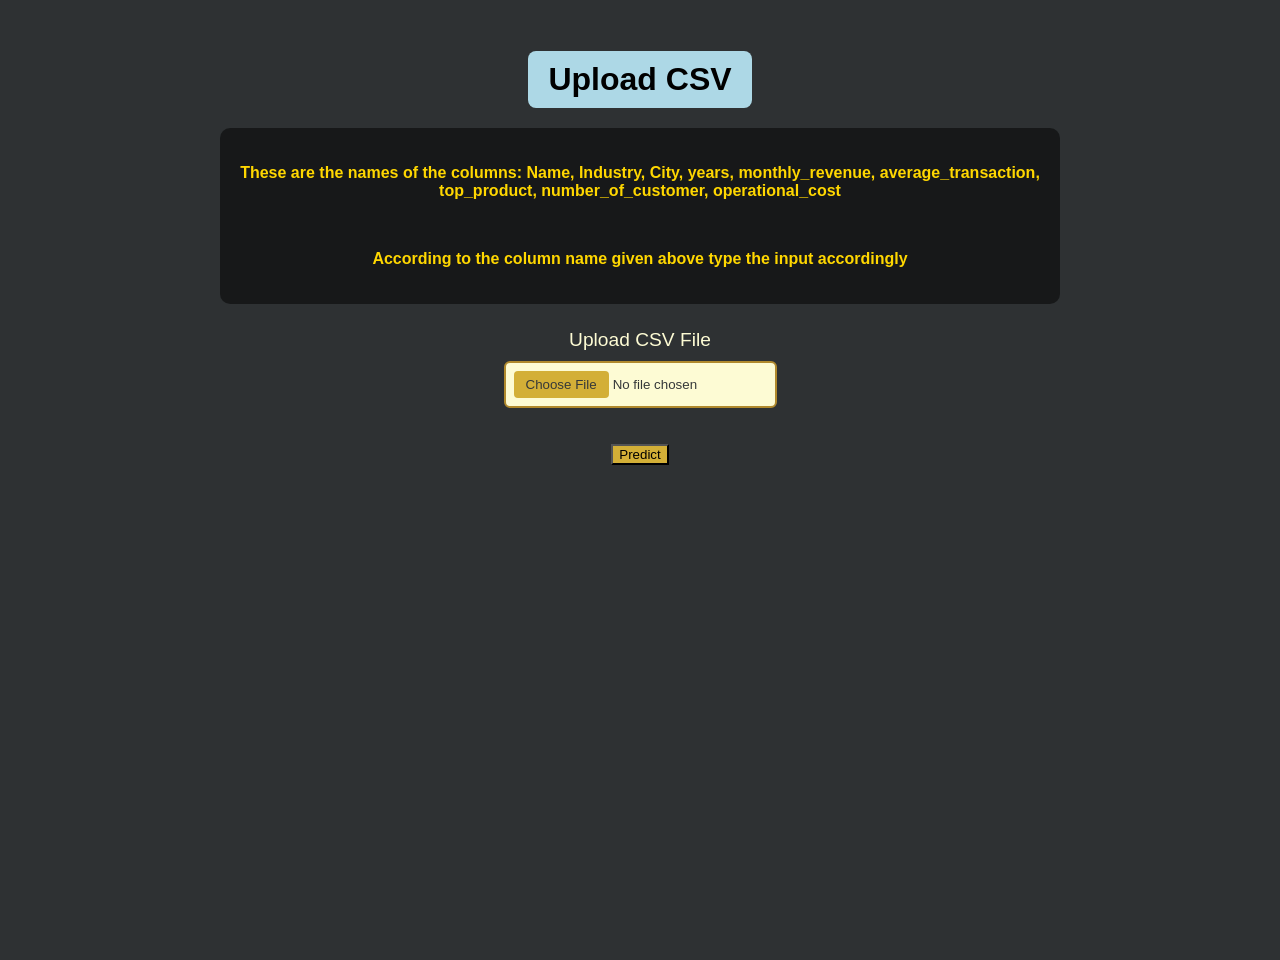
<file: predict.html>
<!DOCTYPE html>
<html lang="en">
<head>
    <meta charset="UTF-8">
    <meta name="viewport" content="width=device-width, initial-scale=1.0">
    <title>Finance Site</title>
    <link rel="stylesheet" href="predict.css">
</head>
<body>
    <h1>Upload CSV</h1>
    <div class="para">
        <p>These are the names of the columns: Name, Industry, City, years, monthly_revenue, average_transaction, top_product, number_of_customer, operational_cost</p>
        <br>
        <p>According to the column name given above type the input accordingly</p>
    </div>

    <form class="upload-form" id="uploadForm">
        <label for="csvFile" class="upload-label">Upload CSV File</label>
        <input type="file" id="csvFile" name="csvFile" accept=".csv">

        <div class="loader" id="loader">
            <div class="spinner"></div>
            <div style="margin-top:8px;font-size:0.95em;color:#353839;">Uploading...</div>
        </div>
        <br>
        <br>
        <button type="submit" class="custom-file-upload">Predict</button>
    </form>
</body>
</html>
</file>
<file: predict.css>
body {
    background: #2E3133;
    min-height: 100vh;
    margin: 0;
    font-family: 'Segoe UI', Arial, sans-serif;
    display: flex;
    flex-direction: column;
    align-items: center;
    padding: 30px 10px;
}

h1 {
    text-align: center;
    background-color: lightblue;
    padding: 10px 20px;
    border-radius: 8px;
    margin-bottom: 20px;
}

.para {
    max-width: 800px;
    margin-bottom: 25px;
    padding: 20px;
    text-align: center;
    font-weight: bold;
    color: #ffd700;
    background: rgba(0,0,0,0.5);
    border-radius: 10px;
}

.upload-form {
    display: flex;
    flex-direction: column;
    align-items: center;
}

.upload-form label {
    color: #FDFBD4;
    font-size: 1.2rem;
    margin-bottom: 10px;
}

.upload-form input[type="file"] {
    padding: 8px;
    background: #FDFBD4;
    color: #353839;
    border: 2px solid #B0892D;
    border-radius: 6px;
}

.upload-form input[type="file"]::file-selector-button {
    background: #D3AF37;
    color: #353839;
    border: none;
    border-radius: 4px;
    padding: 6px 12px;
    cursor: pointer;
}

.loader {
    display: none;
    margin-top: 20px;
}

.spinner {
    border: 4px solid #FDFBD4;
    border-top: 4px solid #D3AF37;
    border-radius: 50%;
    width: 32px;
    height: 32px;
    animation: spin 1s linear infinite;
}

@keyframes spin {
    0% { transform: rotate(0deg);}
    100% { transform: rotate(360deg);}
}

.custom-file-upload{
    background-color:#D3AF37 ;
}
</file>
